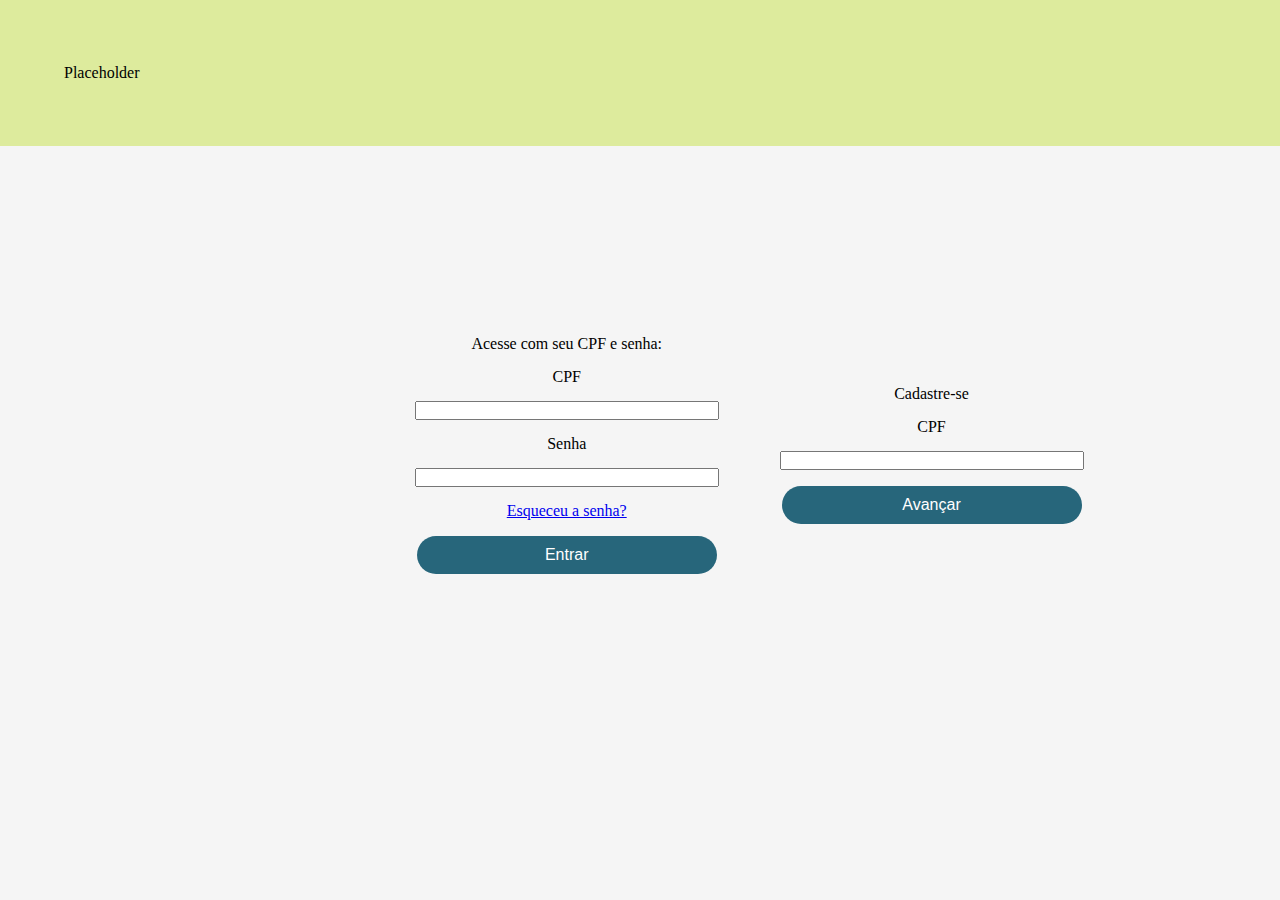
<file: index.html>
<!-- Link do repositório remoto: git@github.com:FelipeLuz08/univesp-pi.git -->
<!DOCTYPE html>
<html lang="pt-br">
<head>
    <meta charset="UTF-8"> 
    <meta http-equiv="X-UA-Compatible" content="IE=edge">
    <meta name="viewport" content="width=device-width, initial-scale=1.0">
    <title>AgendaSUS</title>
    <link rel="stylesheet" href="./styles/style.css">
    <link rel="stylesheet" href="./styles/reset.css">
</head>
<body>
    <header>
        <!-- Imagens com logotipos da prefeitura da cidade, da Secretaria e do Aplicativo -->
         <p>Placeholder</p>
    </header>

    <main>
         <section class="acesso">
            <div class="acesso__entrar">
                <p>Acesse com seu CPF e senha:</p>
                <label for="cpf">CPF</label>
                <input type="text" id="cpf">
                <label for="senha">Senha</label>
                <input type="text" id="senha">
                <a href="recuperaSenha.html" class="acesso__entrar__recuperacao">Esqueceu a senha?</a>
                <button class="botoes">Entrar</button>
            </div>

            <div class="acesso__cadastrar">
                <p>Cadastre-se</p>
                <label for="cpf">CPF</label>
                <input type="text" id="cpf">
                <button class="botoes">Avançar</button>
            </div>
         </section>        
    </main>

    <footer>

    </footer>
</body>
</html>
</file>
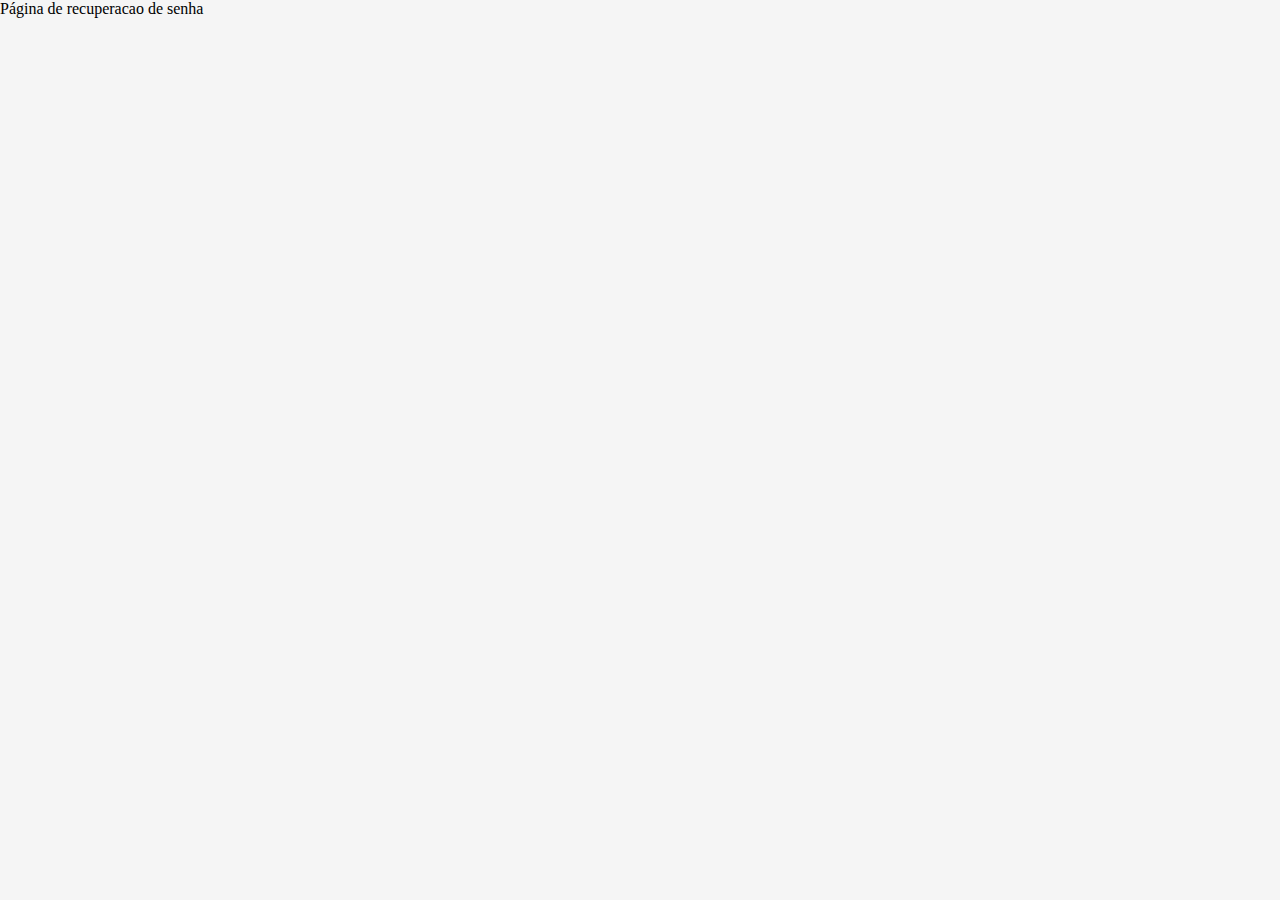
<file: recuperaSenha.html>
<!DOCTYPE html>
<html lang="pt-br">
<head>
    <meta charset="UTF-8"> 
    <meta http-equiv="X-UA-Compatible" content="IE=edge">
    <meta name="viewport" content="width=device-width, initial-scale=1.0">
    <title>AgendaSUS</title>
    <link rel="stylesheet" href="/styles/style.css">
    <link rel="stylesheet" href="/styles/reset.css">
</head>
<p>Página de recuperacao de senha</p>
</file>
<file: styles/style.css>
/* https://colorhunt.co/palette/ddeb9da0c87827667b143d60 - Paleta de cores usada no momento */

body{
    height: 80vh;
    box-sizing: border-box;
    background-color: whitesmoke;
    color: black;
}

header {
    padding: 5%;
    background-color: #DDEB9D;
}

main {
    display: flex;
    flex-direction: row;
    align-items: center;
    margin: 10%;
    justify-content: space-between;
}

input {
    width: 300px;
}

.acesso {
    display: flex;
    flex-direction: row;
    align-items: center;
    justify-content: space-between;
    margin: 6% 40% 10% 28%;
    /* border: 2px solid #22D4FD; */
    gap: 10%;
}

.acesso__entrar {
    display: flex;
    flex-direction: column;
    align-items: center;
    justify-content: space-evenly;
    gap: 15px;
}

.acesso__entrar__recuperacao {
    margin-left: 0%;
}

.acesso__cadastrar {
    display: flex;
    flex-direction: column;
    align-items: center;
    justify-content: space-between;
    gap: 15px;
}

button {
    padding: 10px 20px; 
    border: none; 
    border-radius: 25px;
    margin: 0.1%;
    font-size: 16px;
    width: 300px;
    cursor: pointer;
    transition: background-color 0.3s ease; 
}

button:active {
    transform: scale(0.95); 
}

.botoes {
    background-color: #27667B;
    color: white; 
    /* border: 2px solid #008cff; */
}

.botoes:hover {
    background-color: #27787b;
}
</file>
